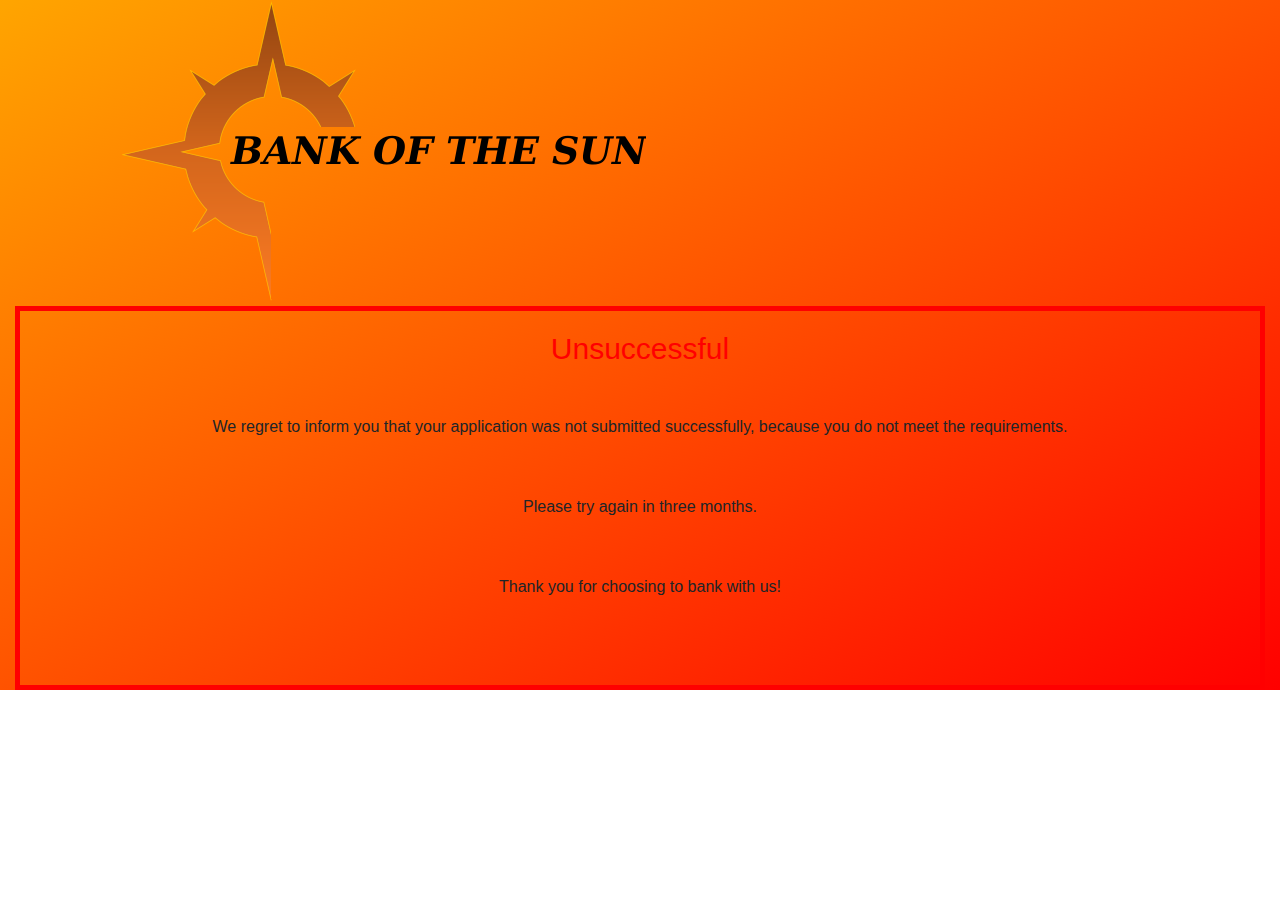
<file: github/project/mockups_JoinBank/fail.html>
<!doctype html>
<html lang="en">
  <head>
    <meta charset="utf-8">

    <link rel="stylesheet" href="https://maxcdn.bootstrapcdn.com/bootstrap/4.0.0/css/bootstrap.min.css" integrity="sha384-Gn5384xqQ1aoWXA+058RXPxPg6fy4IWvTNh0E263XmFcJlSAwiGgFAW/dAiS6JXm" crossorigin="anonymous">
    <link rel="stylesheet" type="text/css" href="template.css">
  </head>
  <body >

    <div class ="container-fluid" id="grad1" >
      <div class="row">
        <div class="col-sm-1">
        </div>
        <div class="col-sm-6">
          <img src="SunLogo1.png" />
        </div>
      </div>
      <div class="fail" id="fail">
        <h3 id="h3fail">Unsuccessful</h3>
        <p>We regret to inform you that your application was not submitted successfully, because you do not meet the requirements.</p>
        <p>Please try again in three months.</p>
        <p>Thank you for choosing to bank with us!</p>
      </div>
    </div>

<script src="https://code.jquery.com/jquery-3.2.1.slim.min.js" integrity="sha384-KJ3o2DKtIkvYIK3UENzmM7KCkRr/rE9/Qpg6aAZGJwFDMVNA/GpGFF93hXpG5KkN" crossorigin="anonymous"></script>
<script src="https://cdnjs.cloudflare.com/ajax/libs/popper.js/1.12.9/umd/popper.min.js" integrity="sha384-ApNbgh9B+Y1QKtv3Rn7W3mgPxhU9K/ScQsAP7hUibX39j7fakFPskvXusvfa0b4Q" crossorigin="anonymous"></script>
<script src="https://maxcdn.bootstrapcdn.com/bootstrap/4.0.0/js/bootstrap.min.js" integrity="sha384-JZR6Spejh4U02d8jOt6vLEHfe/JQGiRRSQQxSfFWpi1MquVdAyjUar5+76PVCmYl" crossorigin="anonymous"></script>
  </body>
</html>
</file>
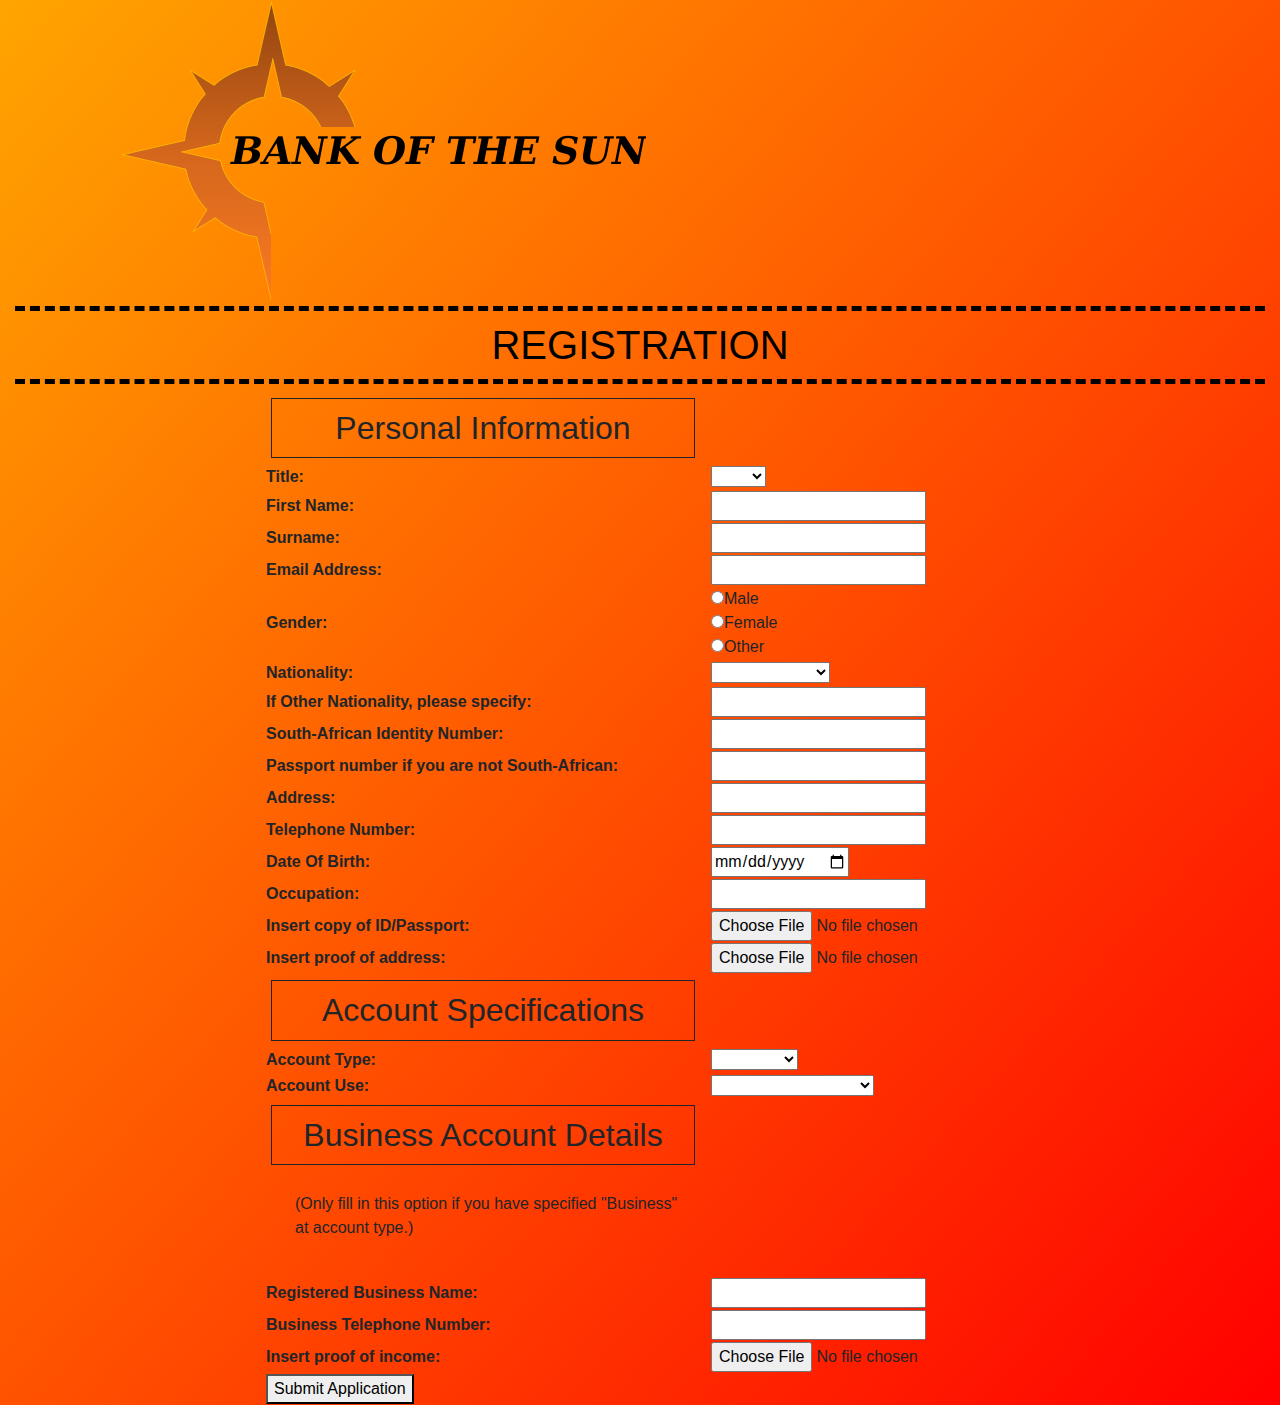
<file: github/project/mockups_JoinBank/register.html>
<!doctype html>
<html lang="en">
  <head>
    <meta charset="utf-8">

    <link rel="stylesheet" href="https://maxcdn.bootstrapcdn.com/bootstrap/4.0.0/css/bootstrap.min.css" integrity="sha384-Gn5384xqQ1aoWXA+058RXPxPg6fy4IWvTNh0E263XmFcJlSAwiGgFAW/dAiS6JXm" crossorigin="anonymous">
    <link rel="stylesheet" type="text/css" href="template.css">
  </head>
  <body >

    <div class ="container-fluid" id="grad1" >
      <div class="row">
        <div class="col-sm-1">
        </div>
        <div class="col-sm-6">
          <img src="SunLogo1.png" />
        </div>
    </div>
    <div class="heading" id="h1">
      <h1>REGISTRATION</h1>
    </div>
    <form action="/action_page.php">
      <table class="register">
        <tr>
          <th><h2>Personal Information</h2></th>
        </tr>
        <tr>
          <th>Title:</th>
          <td><select class="drop">
              <option value="Nothing"></option>
              <option value="Mr">Mr</option>
              <option value="Mrs">Mrs</option>
              <option value="Miss">Miss</option>
            </select></td>
        </tr>
        <tr>
          <th>First Name:</th>
          <td><input type="text" name="fname"></br></td>
        </tr>
        <tr>
          <th>Surname:</th>
          <td><input type="text" name="sname"></br></td>
        </tr>
        <tr>
          <th>Email Address:</th>
          <td><input type="email" name="email"></br></td>
        </tr>
        <tr>
          <th>Gender:</th>
          <td><input type="radio" name="gender" value="Male">Male</br><input type="radio" name="gender" value="Female">Female</br><input type="radio" name="gender" value="Other">Other</br></td>
        </tr>
        <tr>
          <th>Nationality:</th>
          <td><select class="drop">
              <option value="nothing"></option>
              <option value="ZA">South-African</option>
              <option value="other">Other</option>
            </select></td>
        </tr>
        <tr>
          <th>If Other Nationality, please specify:</th>
          <td><input type="text" name="nationality"></br></td>
        </tr>
        <tr>
          <th>South-African Identity Number:</th>
          <td><input type="number" name="idnum"></br></td>
        </tr>
        <tr>
          <th>Passport number if you are not South-African:</th>
          <td><input type="number" name="idnum"></br></td>
        </tr>
        <tr>
          <th>Address:</th>
          <td><input type="Address" name="Address"></br></td>
        </tr>
        <tr>
          <th>Telephone Number:</th>
          <td><input type="tel" name="telnum"></br></td>
        </tr>
        <tr>
          <th>Date Of Birth:</th>
          <td><input type="date" name="DOB"></br></td>
        </tr>
        <tr>
          <th>Occupation:</th>
          <td><input type="text" name="occupation"></td>
        </tr>
        <tr>
          <th>Insert copy of ID/Passport:</th>
          <td><input type="file" name="ID"></br></td>
        </tr>
        <tr>
          <th>Insert proof of address:</th>
          <td><input type="file" name="proof"></br></td>
        </tr>
        <tr>
          <th><h2>Account Specifications</h2></th>
        </tr>
        <tr>
          <th>Account Type:</th>
          <td><select class="drop">
              <option value="nothing"></option>
              <option value="Personal">Personal</option>
              <option value="Business">Business</option>
            </select></td>
        </tr>
        <tr>
          <th>Account Use:</th>
          <td><select class="drop">
              <option value="nothing"></option>
              <option value="Savings Account">Savings Account</option>
              <option value="Credit Account">Credit Account</option>
              <option value="Investment Account">Investment Account</option>
              <option value="Check Account">Check Account</option>
            </select></td>
        </tr>
        <tr>
          <th><h2>Business Account Details</h2></th>
        </tr>
        <tr>
          <td><p>(Only fill in this option if you have specified "Business" at account type.)</p></td>
        </tr>
        <tr>
          <th>Registered Business Name:</th>
          <td><input type="text" name="bname"></br></td>
        </tr>
        <tr>
          <th>Business Telephone Number:</th>
          <td><input type="tel" name="btelnum"></br></td>
        </tr>
        <tr>
          <th>Insert proof of income:</th>
          <td><input type="file" name="income"></br></td>
        </tr>
        <tr>
          <th><button class="submit" type="button">Submit Application</button></th>
        </tr>
      </table>
    </form>
  </div>

<script src="https://code.jquery.com/jquery-3.2.1.slim.min.js" integrity="sha384-KJ3o2DKtIkvYIK3UENzmM7KCkRr/rE9/Qpg6aAZGJwFDMVNA/GpGFF93hXpG5KkN" crossorigin="anonymous"></script>
<script src="https://cdnjs.cloudflare.com/ajax/libs/popper.js/1.12.9/umd/popper.min.js" integrity="sha384-ApNbgh9B+Y1QKtv3Rn7W3mgPxhU9K/ScQsAP7hUibX39j7fakFPskvXusvfa0b4Q" crossorigin="anonymous"></script>
<script src="https://maxcdn.bootstrapcdn.com/bootstrap/4.0.0/js/bootstrap.min.js" integrity="sha384-JZR6Spejh4U02d8jOt6vLEHfe/JQGiRRSQQxSfFWpi1MquVdAyjUar5+76PVCmYl" crossorigin="anonymous"></script>
  </body>
</html>
</file>
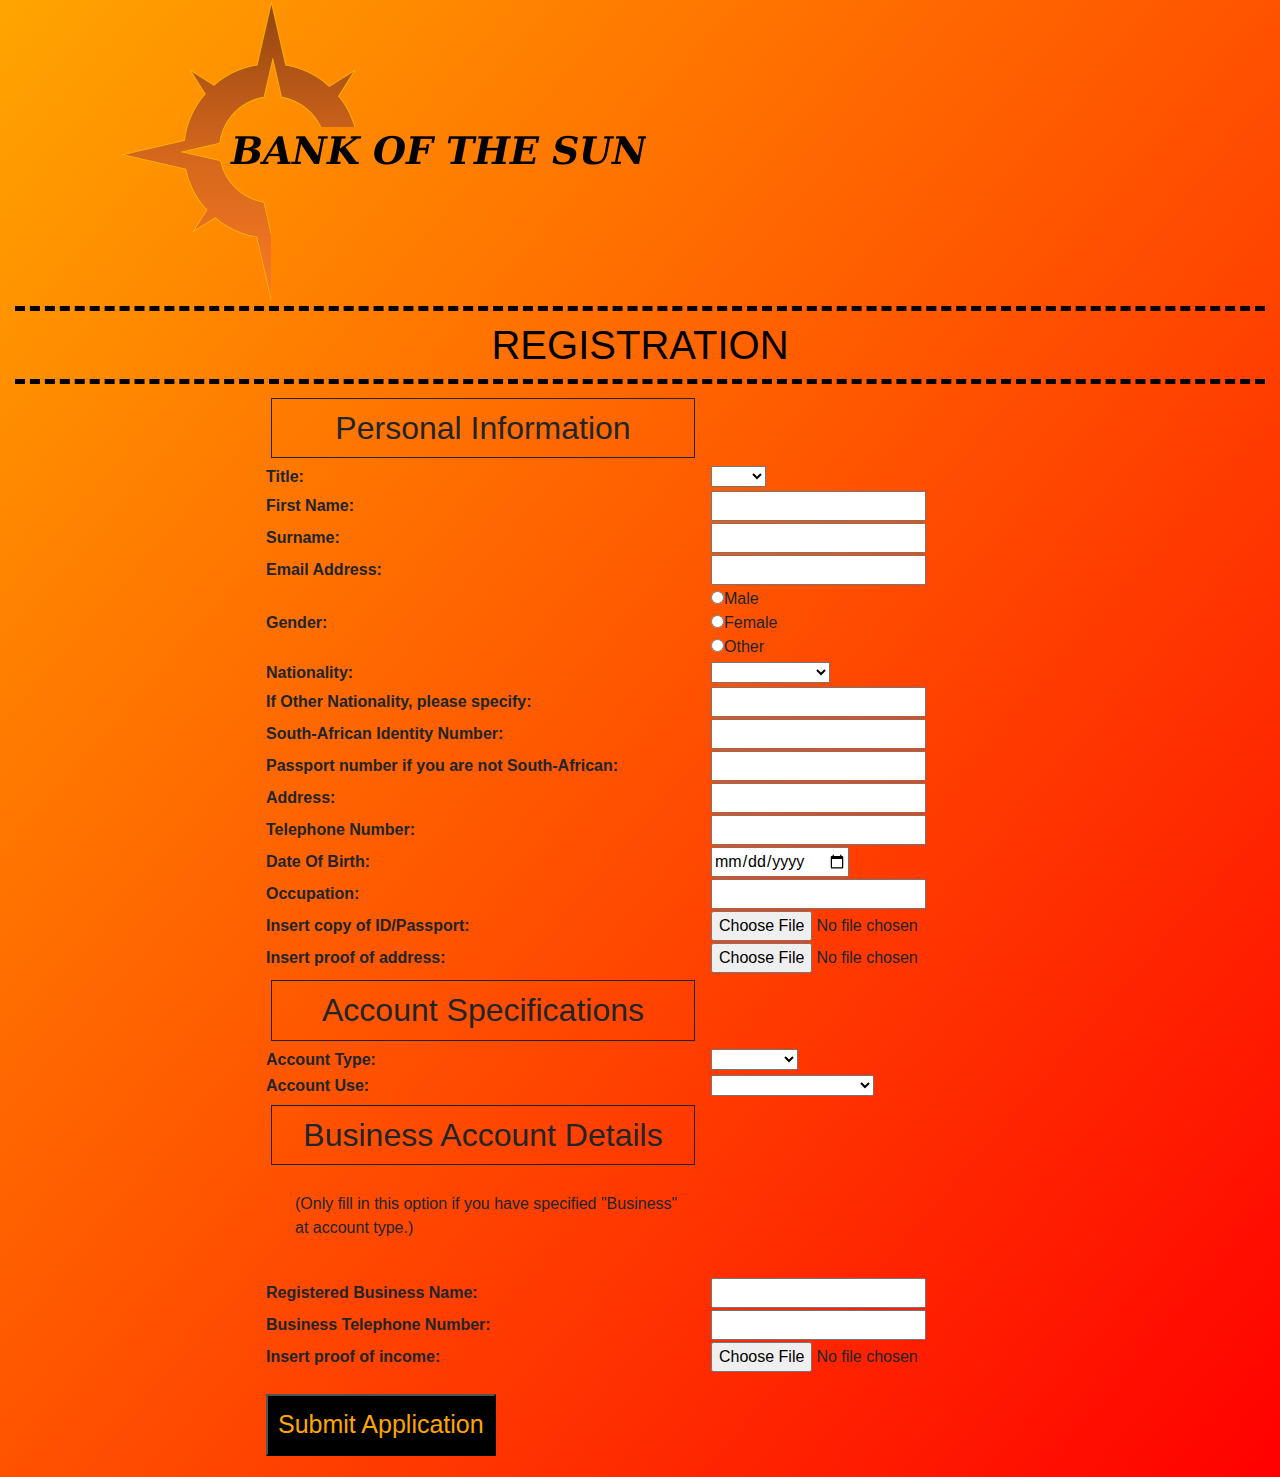
<file: github/project/mockups_JoinBank/register_pop.html>
<!doctype html>
<html lang="en">
  <head>
    <meta charset="utf-8">

    <link rel="stylesheet" href="https://maxcdn.bootstrapcdn.com/bootstrap/4.0.0/css/bootstrap.min.css" integrity="sha384-Gn5384xqQ1aoWXA+058RXPxPg6fy4IWvTNh0E263XmFcJlSAwiGgFAW/dAiS6JXm" crossorigin="anonymous">
    <link rel="stylesheet" type="text/css" href="template.css">
  </head>
  <body >

    <div class ="container-fluid" id="grad1" >
      <div class="row">
        <div class="col-sm-1">
        </div>
        <div class="col-sm-6">
          <img src="SunLogo1.png" />
        </div>
    </div>
    <div class="heading" id="h1">
      <h1>REGISTRATION</h1>
    </div>
    <form action="/action_page.php">
      <table class="register">
        <tr>
          <th><h2>Personal Information</h2></th>
        </tr>
        <tr>
          <th>Title:</th>
          <td><select class="drop">
              <option value="Nothing"></option>
              <option value="Mr">Mr</option>
              <option value="Mrs">Mrs</option>
              <option value="Miss">Miss</option>
            </select></td>
        </tr>
        <tr>
          <th>First Name:</th>
          <td><input type="text" name="fname"></br></td>
        </tr>
        <tr>
          <th>Surname:</th>
          <td><input type="text" name="sname"></br></td>
        </tr>
        <tr>
          <th>Email Address:</th>
          <td><input type="email" name="email"></br></td>
        </tr>
        <tr>
          <th>Gender:</th>
          <td><input type="radio" name="gender" value="Male">Male</br><input type="radio" name="gender" value="Female">Female</br><input type="radio" name="gender" value="Other">Other</br></td>
        </tr>
        <tr>
          <th>Nationality:</th>
          <td><select class="drop">
              <option value="nothing"></option>
              <option value="ZA">South-African</option>
              <option value="other">Other</option>
            </select></td>
        </tr>
        <tr>
          <th>If Other Nationality, please specify:</th>
          <td><input type="text" name="nationality"></br></td>
        </tr>
        <tr>
          <th>South-African Identity Number:</th>
          <td><input type="number" name="idnum"></br></td>
        </tr>
        <tr>
          <th>Passport number if you are not South-African:</th>
          <td><input type="number" name="idnum"></br></td>
        </tr>
        <tr>
          <th>Address:</th>
          <td><input type="Address" name="Address"></br></td>
        </tr>
        <tr>
          <th>Telephone Number:</th>
          <td><input type="tel" name="telnum"></br></td>
        </tr>
        <tr>
          <th>Date Of Birth:</th>
          <td><input type="date" name="DOB"></br></td>
        </tr>
        <tr>
          <th>Occupation:</th>
          <td><input type="text" name="occupation"></td>
        </tr>
        <tr>
          <th>Insert copy of ID/Passport:</th>
          <td><input type="file" name="ID"></br></td>
        </tr>
        <tr>
          <th>Insert proof of address:</th>
          <td><input type="file" name="proof"></br></td>
        </tr>
        <tr>
          <th><h2>Account Specifications</h2></th>
        </tr>
        <tr>
          <th>Account Type:</th>
          <td><select class="drop">
              <option value="nothing"></option>
              <option value="Personal">Personal</option>
              <option value="Business">Business</option>
            </select></td>
        </tr>
        <tr>
          <th>Account Use:</th>
          <td><select class="drop">
              <option value="nothing"></option>
              <option value="Savings Account">Savings Account</option>
              <option value="Credit Account">Credit Account</option>
              <option value="Investment Account">Investment Account</option>
              <option value="Check Account">Check Account</option>
            </select></td>
        </tr>
        <tr>
          <th><h2>Business Account Details</h2></th>
        </tr>
        <tr>
          <td><p>(Only fill in this option if you have specified "Business" at account type.)</p></td>
        </tr>
        <tr>
          <th>Registered Business Name:</th>
          <td><input type="text" name="bname"></br></td>
        </tr>
        <tr>
          <th>Business Telephone Number:</th>
          <td><input type="tel" name="btelnum"></br></td>
        </tr>
        <tr>
          <th>Insert proof of income:</th>
          <td><input type="file" name="income"></br></td>
        </tr>
        <tr>
          <th><button id="submit" type="button" onclick="alert('Oops! You have left out required fields or your input is not in the correct format.')">Submit Application</button></th>
        </tr>
      </table>
    </form>
  </div>

<script src="https://code.jquery.com/jquery-3.2.1.slim.min.js" integrity="sha384-KJ3o2DKtIkvYIK3UENzmM7KCkRr/rE9/Qpg6aAZGJwFDMVNA/GpGFF93hXpG5KkN" crossorigin="anonymous"></script>
<script src="https://cdnjs.cloudflare.com/ajax/libs/popper.js/1.12.9/umd/popper.min.js" integrity="sha384-ApNbgh9B+Y1QKtv3Rn7W3mgPxhU9K/ScQsAP7hUibX39j7fakFPskvXusvfa0b4Q" crossorigin="anonymous"></script>
<script src="https://maxcdn.bootstrapcdn.com/bootstrap/4.0.0/js/bootstrap.min.js" integrity="sha384-JZR6Spejh4U02d8jOt6vLEHfe/JQGiRRSQQxSfFWpi1MquVdAyjUar5+76PVCmYl" crossorigin="anonymous"></script>
  </body>
</html>
</file>
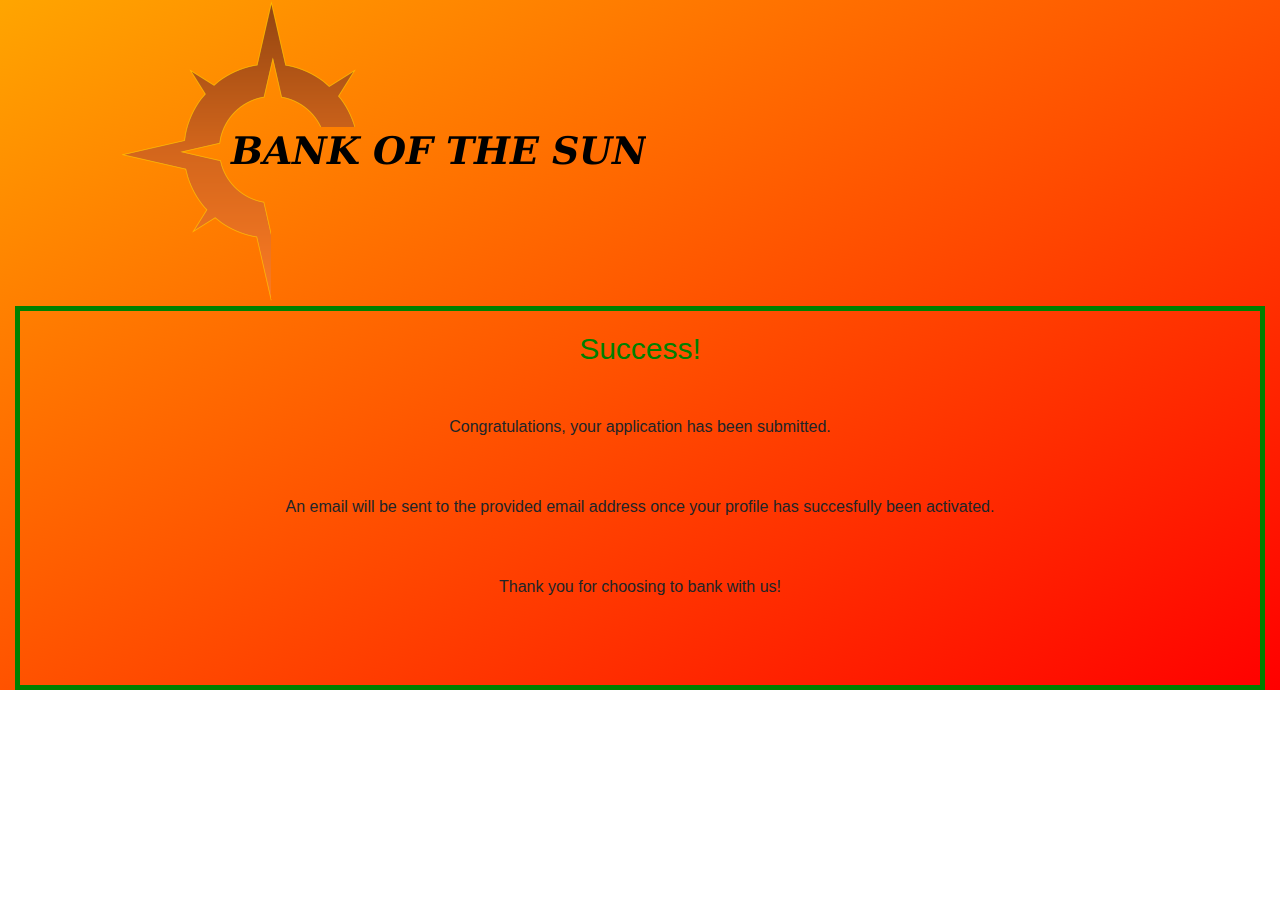
<file: github/project/mockups_JoinBank/success.html>
<!doctype html>
<html lang="en">
  <head>
    <meta charset="utf-8">

    <link rel="stylesheet" href="https://maxcdn.bootstrapcdn.com/bootstrap/4.0.0/css/bootstrap.min.css" integrity="sha384-Gn5384xqQ1aoWXA+058RXPxPg6fy4IWvTNh0E263XmFcJlSAwiGgFAW/dAiS6JXm" crossorigin="anonymous">
    <link rel="stylesheet" type="text/css" href="template.css">
  </head>
  <body >

    <div class ="container-fluid" id="grad1" >
      <div class="row">
        <div class="col-sm-1">
        </div>
        <div class="col-sm-6">
          <img src="SunLogo1.png" />
        </div>
      </div>
      <div class="success" id="success">
        <h3 id="h3success">Success!</h3>
        <p>Congratulations, your application has been submitted.</p>
        <p>An email will be sent to the provided email address once your profile has succesfully been activated.</p>
        <p>Thank you for choosing to bank with us!</p>
      </div>
    </div>

<script src="https://code.jquery.com/jquery-3.2.1.slim.min.js" integrity="sha384-KJ3o2DKtIkvYIK3UENzmM7KCkRr/rE9/Qpg6aAZGJwFDMVNA/GpGFF93hXpG5KkN" crossorigin="anonymous"></script>
<script src="https://cdnjs.cloudflare.com/ajax/libs/popper.js/1.12.9/umd/popper.min.js" integrity="sha384-ApNbgh9B+Y1QKtv3Rn7W3mgPxhU9K/ScQsAP7hUibX39j7fakFPskvXusvfa0b4Q" crossorigin="anonymous"></script>
<script src="https://maxcdn.bootstrapcdn.com/bootstrap/4.0.0/js/bootstrap.min.js" integrity="sha384-JZR6Spejh4U02d8jOt6vLEHfe/JQGiRRSQQxSfFWpi1MquVdAyjUar5+76PVCmYl" crossorigin="anonymous"></script>
  </body>
</html>
</file>
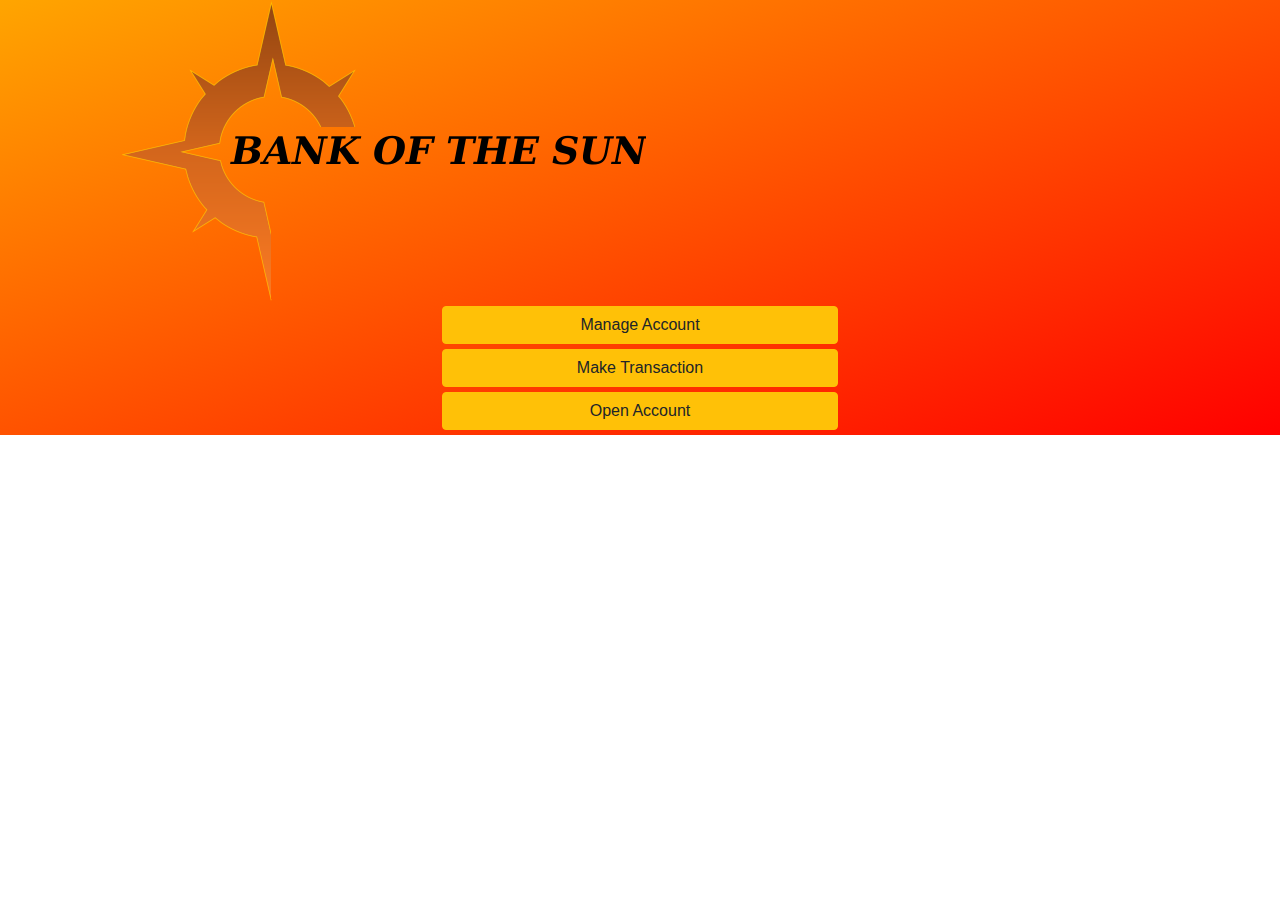
<file: github/project/mockups_JoinBank/template.html>
<!doctype html>
<html lang="en">
  <head>
    <meta charset="utf-8">

    <link rel="stylesheet" href="https://maxcdn.bootstrapcdn.com/bootstrap/4.0.0/css/bootstrap.min.css" integrity="sha384-Gn5384xqQ1aoWXA+058RXPxPg6fy4IWvTNh0E263XmFcJlSAwiGgFAW/dAiS6JXm" crossorigin="anonymous">
    <link rel="stylesheet" type="text/css" href="template.css">
  </head>
  <body >

    <div class ="container-fluid" id="grad1" >
      <div class="row">
        <div class="col-sm-1">
        </div>
        <div class="col-sm-6">
          <img src="SunLogo1.png" />
        </div>
      </div>

      <div class="row">
      <div class= "col-sm-4" >
      </div>
    <div class= "col-sm-4" >
      <button type="button" class="btn btn-warning button-size">Manage Account</button>
    </div>
    </div>
    <div class="row">
      <div class= "col-sm-4" >
      </div>
    <div class= "col-sm-4" >
      <button type="button" class="btn btn-warning button-size">Make Transaction</button>
    </div>
    </div>
    <div class="row">
      <div class= "col-sm-4" >
      </div>
    <div class= "col-sm-4" >

      <button type="button" class="btn btn-warning button-size">Open Account</button>
    </div>
    </div>

  </div>


<script src="https://code.jquery.com/jquery-3.2.1.slim.min.js" integrity="sha384-KJ3o2DKtIkvYIK3UENzmM7KCkRr/rE9/Qpg6aAZGJwFDMVNA/GpGFF93hXpG5KkN" crossorigin="anonymous"></script>
<script src="https://cdnjs.cloudflare.com/ajax/libs/popper.js/1.12.9/umd/popper.min.js" integrity="sha384-ApNbgh9B+Y1QKtv3Rn7W3mgPxhU9K/ScQsAP7hUibX39j7fakFPskvXusvfa0b4Q" crossorigin="anonymous"></script>
<script src="https://maxcdn.bootstrapcdn.com/bootstrap/4.0.0/js/bootstrap.min.js" integrity="sha384-JZR6Spejh4U02d8jOt6vLEHfe/JQGiRRSQQxSfFWpi1MquVdAyjUar5+76PVCmYl" crossorigin="anonymous"></script>
  </body>
</html>
</file>
<file: github/project/mockups_JoinBank/template.css>
#grad1{
  background-image: linear-gradient(to bottom right, orange, red);
  position: relative;
  top: 0;
  left: 0;
  /* Preserve aspet ratio */
  min-width: 100%;
  min-height: 100%;
}

#success{
  border-color: green;
  border-width: 5px;
  border-style: solid;
  text-align: center;
  padding-bottom: 50px;
}

#fail{
  border-color: red;
  border-width: 5px;
  border-style: solid;
  text-align: center;
  padding-bottom: 50px;
}

#h3fail{
  color: red;
}

p,h3.fail{
  padding: 20px;
}

p,h3.success{
  padding: 20px;
}

#h3success{
  color: green;
}

.row{
  padding-bottom: 5px;
}

.button-size{
  width:inherit;
}

table{
  margin-left: 20%;
  margin-right: 20%;
}

h1{
  padding: 10px;
  text-align: center;
  color: black;
  border-top-style: dashed;
  border-bottom-style: dashed;
  border-color: black;
  border-width: 5px;
}

h2{
  padding: 10px;
  border-style: solid;
  text-align: center;
  border-width: 1px;
  margin: 5px;
}

h3{
  padding: 20px;
  text-align: center;
  font-size: 30px;
}

td{
  padding-left: 10px;
}

#submit{
  text-align: center;
  margin-bottom: 20px;
  margin-top: 20px;
  background-color: black;
  padding: 10px;
  color: orange;
  font-size: 25px;
}

form{
  align-items: center;
}
</file>
